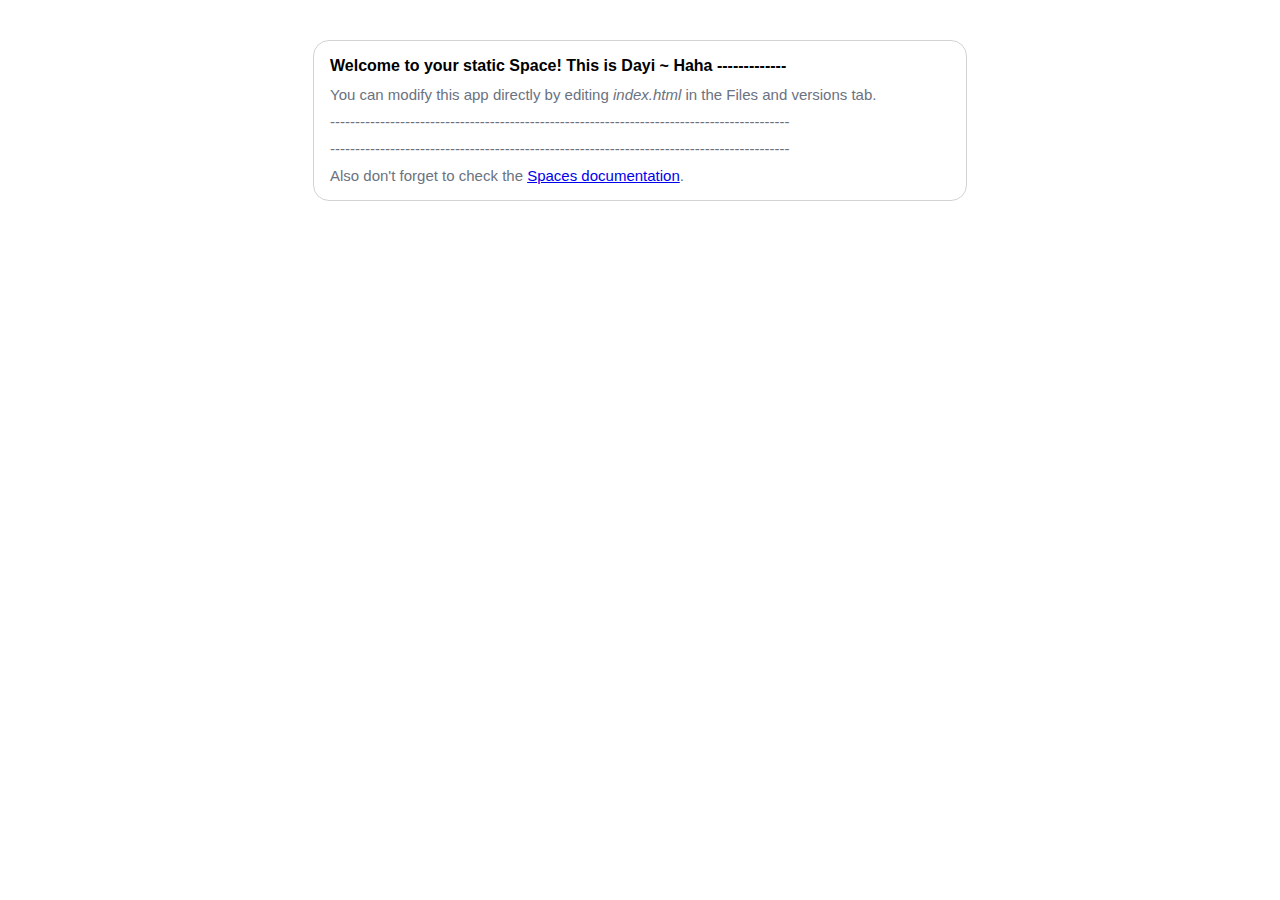
<file: index.html>
<!doctype html>
<html>
	<head>
		<meta charset="utf-8" />
		<meta name="viewport" content="width=device-width" />
		<title>My static Space</title>
		<link rel="stylesheet" href="style.css" />
	</head>
	<body>
		<div class="card">
			<h1>Welcome to your static Space!   This is Dayi ~ Haha -------------</h1>
			<p>You can modify this app directly by editing <i>index.html</i> in the Files and versions tab.</p>
			<p>--------------------------------------------------------------------------------------------</p>
			<p>--------------------------------------------------------------------------------------------</p>
			<p>
				Also don't forget to check the
				<a href="https://huggingface.co/docs/hub/spaces" target="_blank">Spaces documentation</a>.
			</p>
		</div>
	</body>
</html>
</file>
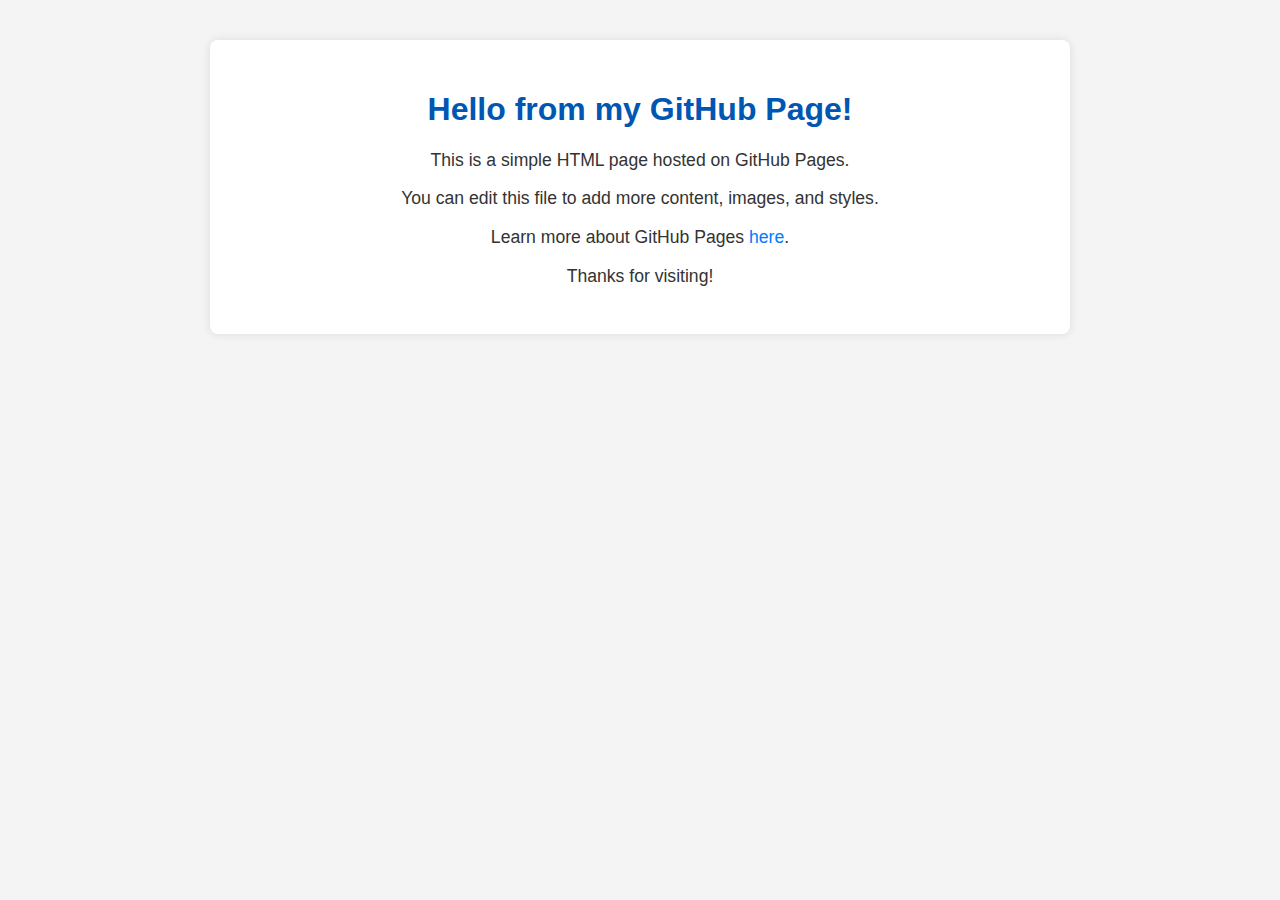
<file: Docs/index.html>
<!DOCTYPE html>
<html lang="en">
<head>
    <meta charset="UTF-8">
    <meta name="viewport" content="width=device-width, initial-scale=1.0">
    <title>My First GitHub Page</title>
    <style>
        body {
            font-family: Arial, sans-serif;
            margin: 20px;
            background-color: #f4f4f4;
            color: #333;
            text-align: center;
        }
        h1 {
            color: #0056b3;
        }
        p {
            font-size: 1.1em;
        }
        .container {
            background-color: #fff;
            padding: 30px;
            border-radius: 8px;
            box-shadow: 0 0 10px rgba(0, 0, 0, 0.1);
            max-width: 800px;
            margin: 40px auto;
        }
        a {
            color: #007bff;
            text-decoration: none;
        }
        a:hover {
            text-decoration: underline;
        }
    </style>
</head>
<body>
    <div class="container">
        <h1>Hello from my GitHub Page!</h1>
        <p>This is a simple HTML page hosted on GitHub Pages.</p>
        <p>You can edit this file to add more content, images, and styles.</p>
        <p>Learn more about GitHub Pages <a href="https://docs.github.com/en/pages" target="_blank">here</a>.</p>
        <p>Thanks for visiting!</p>
    </div>
</body>
</html>
</file>
<file: style.css>
body {
	padding: 2rem;
	font-family: -apple-system, BlinkMacSystemFont, "Arial", sans-serif;
}

h1 {
	font-size: 16px;
	margin-top: 0;
}

p {
	color: rgb(107, 114, 128);
	font-size: 15px;
	margin-bottom: 10px;
	margin-top: 5px;
}

.card {
	max-width: 620px;
	margin: 0 auto;
	padding: 16px;
	border: 1px solid lightgray;
	border-radius: 16px;
}

.card p:last-child {
	margin-bottom: 0;
}
</file>
